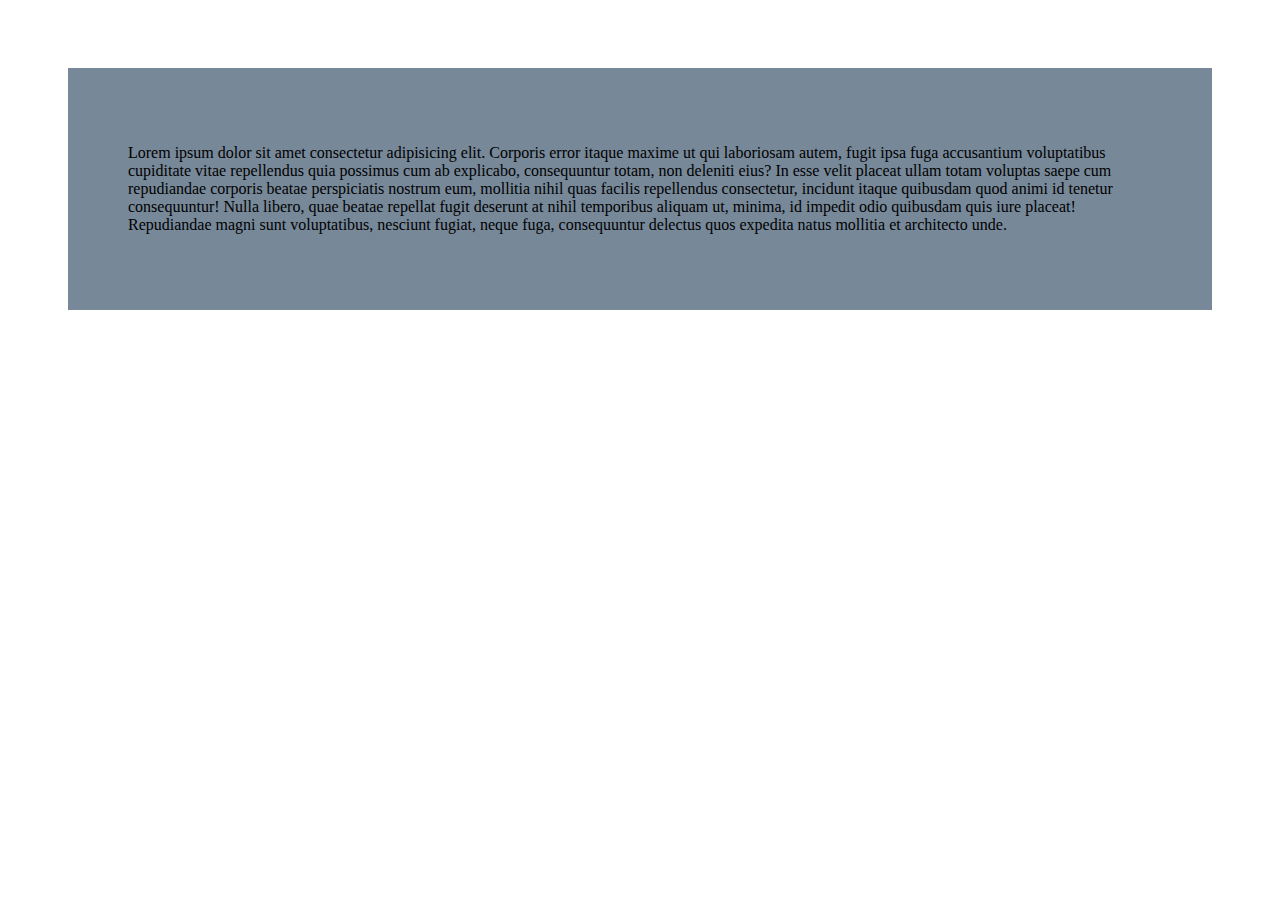
<file: responsive/index.html>
<!DOCTYPE html>
<html lang="en">

<head>
    <meta charset="UTF-8" />
    <meta name="viewport" content="width=device-width, initial-scale=1.0" />
    <title>Mobile First</title>
</head>
<style>
    body {
        padding: 20px;
    }

    .app {
        background-color: pink;
        padding: 20px;
    }

    /* Mobile first approved small to large */
    @media screen and (min-width:576px) {
        body {
            padding: 30px;

        }

        .app {
            background-color: lightskyblue;
            padding: 30px;
        }

    }

    @media screen and (min-width:768px) {
        body {
            padding: 40px;

        }

        .app {
            background-color: lightgreen;
            padding: 30px;
            /* display: none; */

        }

    }

    @media screen and (min-width:992px) {
        body {
            padding: 50px;

        }

        .app {
            background-color: lightcoral;
            padding: 50px;


        }

    }

    @media screen and (min-width:1200px) {
        body {
            padding: 60px;

        }

        .app {
            background-color: lightslategray;
            padding: 60px;


        }

    }







    /* desktop first  ************************************************************************/
    @media screen and(max-width:1200px) {
        body {
            padding: 40px;
        }

        .app {
            background: lightgreen;
            padding: 40px;
        }

    }

    @media screen and(max-width:998px) {
        body {
            padding: 30px;
        }

        .app {
            background: lightslategray;
            padding: 30px;
        }

    }

    @media screen and(max-width:768px) {
        body {
            padding: 20px;
        }

        .app {
            background: rgb(178, 43, 202);
            padding: 20px;
        }

    }

    @media screen and(max-width:576px) {
        body {
            padding: 10px;
        }

        .app {
            background: rgb(140, 154, 55);
            padding: 10px;
        }

    }
</style>

<body>
    <div class="app">
        <p>
            Lorem ipsum dolor sit amet consectetur adipisicing elit. Corporis error
            itaque maxime ut qui laboriosam autem, fugit ipsa fuga accusantium
            voluptatibus cupiditate vitae repellendus quia possimus cum ab
            explicabo, consequuntur totam, non deleniti eius? In esse velit placeat
            ullam totam voluptas saepe cum repudiandae corporis beatae perspiciatis
            nostrum eum, mollitia nihil quas facilis repellendus consectetur,
            incidunt itaque quibusdam quod animi id tenetur consequuntur! Nulla
            libero, quae beatae repellat fugit deserunt at nihil temporibus aliquam
            ut, minima, id impedit odio quibusdam quis iure placeat! Repudiandae
            magni sunt voluptatibus, nesciunt fugiat, neque fuga, consequuntur
            delectus quos expedita natus mollitia et architecto unde.
        </p>
    </div>
</body>

</html>
</file>
